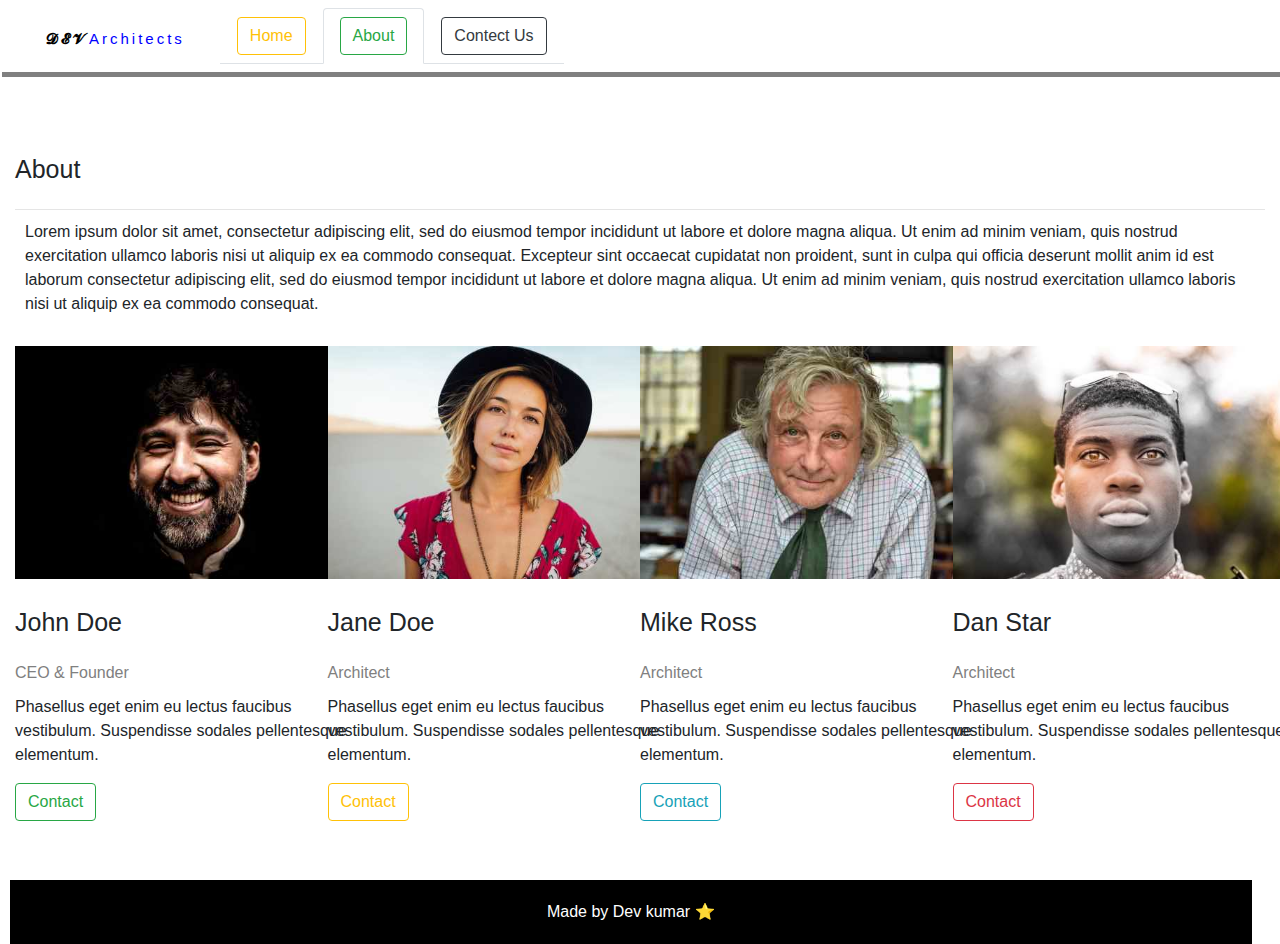
<file: about.html>
<!DOCTYPE html>
<html lang="en">
<head>
    <meta charset="UTF-8">
    <meta http-equiv="X-UA-Compatible" content="IE=edge">
    <meta name="viewport" content="width=device-width, initial-scale=1.0">
    <link rel="stylesheet" href="style.css">
    <link rel="stylesheet" href="https://cdn.jsdelivr.net/npm/bootstrap@4.4.1/dist/css/bootstrap.min.css"
    integrity="sha384-Vkoo8x4CGsO3+Hhxv8T/Q5PaXtkKtu6ug5TOeNV6gBiFeWPGFN9MuhOf23Q9Ifjh" crossorigin="anonymous">
    <link rel="icon" href="https://encrypted-tbn0.gstatic.com/images?q=tbn:ANd9GcSjNudmvMHq4Rsb2RQl-9KB70-DQhzgkifYRg&usqp=CAU">
    
    <title>DEV Architects</title>
</head>
<body>

    <!------------------------------------------------NAVBAR------------------------------------------------------------------>
    <nav class="navbar">
        <header>
            <a href="" style="float:left;color: blue;"><strong style="color: black;">𝓓𝓔𝓥</strong>Architects</a>
            <div class="nav nav-tabs rightnav" id="nav-tab" role="tablist">

                <a class="nav-item nav-link" id="nav-profile-tab"  href="index.html" aria-selected="true"><button type="button" class="btn btn-outline-warning">Home</button></a>
                <a class="nav-item nav-link active" id="nav-home-tab" href="index.html" role="tab" aria-selected="false"><button type="button" class="btn btn-outline-success">About</button></a>
                <a class="nav-item nav-link" id="nav-contact-tab" href="contect-us.html" ><button type="button" class="btn btn-outline-dark">Contect Us</button></a>
                
            </div>
        </header>
    </nav>

    <!-----------------------------------------------ABOUT-------------------------------------------------------------->
    <div class="container container3" id="about" style="    max-width: 1500px;">
        <p class="heading">About</p>
        <hr style="width:100%;color:grey;margin-bottom:10px">
        <p style="margin:10px;font-size:16px;">Lorem ipsum dolor sit amet, consectetur adipiscing elit, sed do eiusmod tempor incididunt ut labore et dolore magna aliqua. Ut enim ad minim veniam, quis nostrud exercitation ullamco laboris nisi ut aliquip ex ea commodo consequat. Excepteur sint occaecat cupidatat non proident, sunt in culpa qui officia deserunt mollit anim id est laborum consectetur adipiscing elit, sed do eiusmod tempor incididunt ut labore et dolore magna aliqua. Ut enim ad minim veniam, quis nostrud exercitation ullamco laboris nisi ut aliquip ex ea commodo consequat.</p>
        <div class="image-card-collection">
        <div class="about-img-card">
            <img src="images/johnDoe.jpg" alt="" width="100%">
            <p class="heading">John Doe</p>
            <p class="about-image-card-designation">CEO & Founder</p>
            <p class="about-image-card-desc">Phasellus eget enim eu lectus faucibus vestibulum. Suspendisse sodales pellentesque elementum.</p>
            <button type="button" class="btn btn-outline-success">Contact</button>
        </div>
        <div class="about-img-card">
            <img src="images/JaneDoe.jpg" alt="" width="100%">
            <p class="heading">Jane Doe</p>
            <p class="about-image-card-designation">Architect</p>
            <p class="about-image-card-desc">Phasellus eget enim eu lectus faucibus vestibulum. Suspendisse sodales pellentesque elementum.</p>
            <button type="button" class="btn btn-outline-warning">Contact</button>
        </div>
        <div class="about-img-card">
            <img src="images/MikeRoss.jpg" alt="" width="100%">
            <p class="heading">Mike Ross</p>
            <p class="about-image-card-designation">Architect</p>
            <p class="about-image-card-desc">Phasellus eget enim eu lectus faucibus vestibulum. Suspendisse sodales pellentesque elementum.</p>
            <button type="button" class="btn btn-outline-info">Contact</button>
        </div>
        <div class="about-img-card">
            <img src="images/danStar.jpg" alt="" width="100%">
            <p class="heading">Dan Star</p>
            <p class="about-image-card-designation">Architect</p>
            <p class="about-image-card-desc">Phasellus eget enim eu lectus faucibus vestibulum. Suspendisse sodales pellentesque elementum.</p>
            <button type="button" class="btn btn-outline-danger">Contact</button>
        </div>
    </div>
    </div>

     <!-----------------------------------------FOOTER--------------------------------------------------------------------------------->
     <footer class="footer">Made by Dev kumar ⭐</footer>
     <script src="https://code.jquery.com/jquery-3.4.1.slim.min.js"
         integrity="sha384-J6qa4849blE2+poT4WnyKhv5vZF5SrPo0iEjwBvKU7imGFAV0wwj1yYfoRSJoZ+n"
         crossorigin="anonymous"></script>
     <script src="https://cdn.jsdelivr.net/npm/popper.js@1.16.0/dist/umd/popper.min.js"
         integrity="sha384-Q6E9RHvbIyZFJoft+2mJbHaEWldlvI9IOYy5n3zV9zzTtmI3UksdQRVvoxMfooAo"
         crossorigin="anonymous"></script>
     <script src="https://cdn.jsdelivr.net/npm/bootstrap@4.4.1/dist/js/bootstrap.min.js"
         integrity="sha384-wfSDF2E50Y2D1uUdj0O3uMBJnjuUD4Ih7YwaYd1iqfktj0Uod8GCExl3Og8ifwB6"
         crossorigin="anonymous"></script>
 </body>
 </html>
</file>
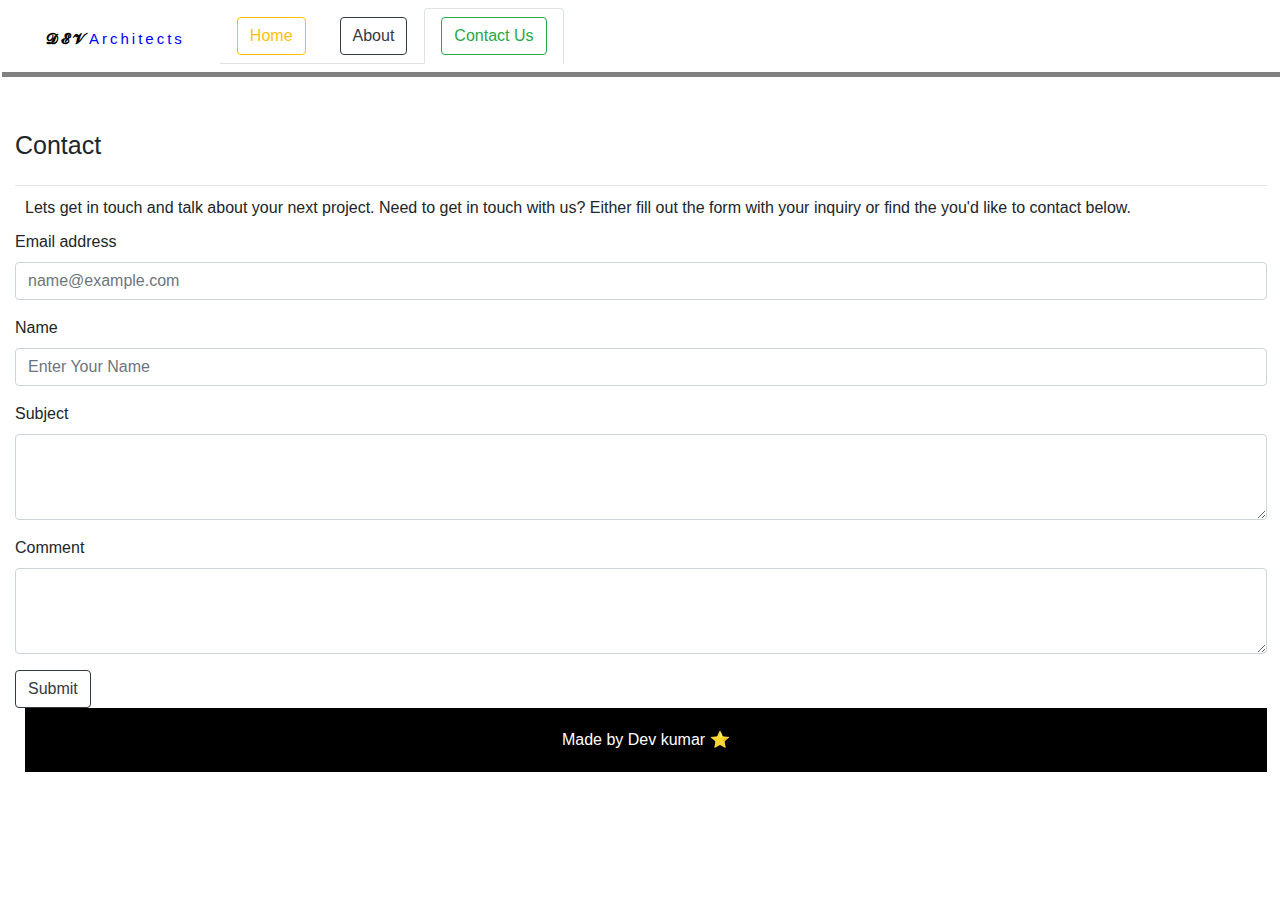
<file: contect-us.html>
<!DOCTYPE html>
<html lang="en">

<head>
    <meta charset="UTF-8">
    <meta http-equiv="X-UA-Compatible" content="IE=edge">
    <meta name="viewport" content="width=device-width, initial-scale=1.0">
    <link rel="stylesheet" href="style.css">
    <link rel="stylesheet" href="https://cdn.jsdelivr.net/npm/bootstrap@4.4.1/dist/css/bootstrap.min.css"
        integrity="sha384-Vkoo8x4CGsO3+Hhxv8T/Q5PaXtkKtu6ug5TOeNV6gBiFeWPGFN9MuhOf23Q9Ifjh" crossorigin="anonymous">
    <link rel="icon" href="https://encrypted-tbn0.gstatic.com/images?q=tbn:ANd9GcSjNudmvMHq4Rsb2RQl-9KB70-DQhzgkifYRg&usqp=CAU
">
    <title>DEV Architecture</title>
</head>

<body
    background="https://speckyboy.com/wp-content/uploads/2020/11/minimal-desktop-wallpaper-high-resolution-4k-10.jpg.jpg">
    <div class="background-img">


        <!--                 Navigation                   -->
        <nav class="navbar">
            <header>
                <a href="" style="float:left; color: blue;"><strong style="color: black";>𝓓𝓔𝓥</strong>Architects</a>

                <div class="nav nav-tabs rightnav" id="nav-tab" role="tablist">

                    <a class="nav-item nav-link" id="nav-contact-tab" href="index.html" role="tab"
                        aria-selected="false"><button type="button" class="btn btn-outline-warning">Home</button>
                    </a>

                    <a class="nav-item nav-link" id="nav-profile-tab" href="about.html" role="tab"
                        aria-controls="nav-profile" aria-selected="false"><button type="button" class="btn btn-outline-dark">About</button>
                    </a>

                    <a class="nav-item nav-link active" id="nav-home-tab" href="index.html" role="tab"
                        aria-selected="false"><button type="button" class="btn btn-outline-success">Contact Us</button>
                    </a>


                </div>
            </header>
        </nav>
        <div class="container container4" id="contact" style="    max-width: 1500px;">
            <p class="heading">Contact</p>
            <hr style="width:100%;color:grey;margin-bottom:10px">
            <p style="margin:10px;font-size:16px;">Lets get in touch and talk about your next project.
                Need to get in touch with us? Either fill out the form with your inquiry or find the
                you'd like to contact below.
            </p>
            <form>
                <div class="form-group">
                    <label for="exampleFormControlInput1">Email address</label>
                    <input type="email" class="form-control" id="exampleFormControlInput1"
                        placeholder="name@example.com">
                </div>

                <div class="form-group">
                    <label for="formGroupExampleInput">Name</label>
                    <input type="text" class="form-control" id="formGroupExampleInput" placeholder="Enter Your Name">
                </div>

                <div class="form-group">
                    <label for="exampleFormControlTextarea1">Subject</label>
                    <textarea class="form-control" id="exampleFormControlTextarea1" rows="3"></textarea>
                </div>

                <div class="form-group">
                    <label for="exampleFormControlTextarea1">Comment</label>
                    <textarea class="form-control" id="exampleFormControlTextarea1" rows="3"></textarea>
                </div>
                <button type="button" class="btn btn-outline-dark">Submit</button>


                <!-----------------------------------------FOOTER--------------------------------------------------------------------------------->
                <footer class="footer">Made by Dev kumar ⭐</footer>
        </div>



        <script src="https://code.jquery.com/jquery-3.4.1.slim.min.js"
            integrity="sha384-J6qa4849blE2+poT4WnyKhv5vZF5SrPo0iEjwBvKU7imGFAV0wwj1yYfoRSJoZ+n"
            crossorigin="anonymous"></script>
        <script src="https://cdn.jsdelivr.net/npm/popper.js@1.16.0/dist/umd/popper.min.js"
            integrity="sha384-Q6E9RHvbIyZFJoft+2mJbHaEWldlvI9IOYy5n3zV9zzTtmI3UksdQRVvoxMfooAo"
            crossorigin="anonymous"></script>
        <script src="https://cdn.jsdelivr.net/npm/bootstrap@4.4.1/dist/js/bootstrap.min.js"
            integrity="sha384-wfSDF2E50Y2D1uUdj0O3uMBJnjuUD4Ih7YwaYd1iqfktj0Uod8GCExl3Og8ifwB6"
            crossorigin="anonymous"></script>
</body>
</file>
<file: style.css>
*{
    margin:0;
    padding:0;
    
}

body{
    font-family:Verdana, Geneva, Tahoma, sans-serif;
    display:grid;
    grid-template-areas: 
    'navbar'
    'container1'
    'container2'
    'container3'
    'container4'
    'container5'
    'footer';
    grid-gap:0.5rem;
}
.navbar{
    grid-area:navbar;
    height:8vh;
    width:100vw;
    position:sticky;
    top:0;
    z-index:1;
    background-color:white;
    box-shadow: 2px 5px grey;
    /* border:1px solid black; */
}
.container1{
grid-area:container1;
border-left:1px solid black;
background:url("images/homepage.jpg")no-repeat center center/cover;
height:100vh;
}
.container2{
    grid-area:container2;
    height:45vw;
    }
.container3{
 grid-area:container3;
 height:45vw;
        }
.container4{
 grid-area:container4;
 height:25vw;
            }
.container5{
 grid-area:container5;
 background:url("images/map.jpg")no-repeat center center/cover;
 height:50vw;
}
.container{
    padding:20px;
    width:97.5vw;
    margin:10px;
    box-sizing:border-box;
    /* border:1px solid green; */
}
.footer{
  grid-area:footer;
  height:5vw;
  background-color:black;
  color:white;
  position:relative;
  bottom:0;
  text-align:center;
  padding-top:20px;
    /* border:1px solid red; */
}

/**************************************************************************navbar*******************************************************/
a{
color:black;
text-decoration:none;
    font-size:15px;
   padding:20px 35px 20px 30px;
   letter-spacing:3px;
}
/********************************************************************************************projects*******************************/
.heading{
    font-size:25px;
    margin-top:25px;
    margin-bottom:20px;
}
span{
    position:relative;
    top:30px;
    color:white;
    width:60px;
    height:40px;
    padding:10px;
    background-color:black;
}
.image-collection{
    display:grid;
    grid-template-columns: repeat( auto-fit, minmax(300px, 1fr) );
    grid-gap:1rem;
    margin-top:40px;
}

/***********************************************************************about**************************************************/
.about-image-card-designation{
    color:grey;
    margin-top:10px;
    margin-bottom:10px;
}

.about-image-card-button{
    width:350px;
    height:5vh;
    margin-top:10px;
    margin-bottom:10px;
    background-color:rgb(156, 151, 151);
    border:none;
    font-size:18px;
    color:white;
}
.image-card-collection{
    display:grid;
    grid-template-columns: repeat( auto-fit, minmax(300px,1fr) );
    margin-top:30px;
    margin-bottom:30px;
}
.about-img-card{
width:350px;
height:450px;
}

/*****************************************************************contact***************************************************************/
input{
    width:95%;
    height:6%;
    margin:10px;
    padding-left:10px;
    padding-right:10px;
    color:grey;
    font-size:16px;
}
.contact-button{
    background-color:black;
    border:none;
    margin:10px;
    padding:10px;
    color:white;
    font-size:17px;
}
.background-img {
    background-image: url('https://speckyboy.com/wp-content/uploads/2020/11/minimal-desktop-wallpaper-high-resolution-4k-10.jpg.jpg');
    background-repeat: no-repeat;
    background-attachment: fixed;
    background-size: 100% 100%;
  }

@media only screen and (max-width:1500px){
        body{
            display:grid;
            grid-template-areas: 
            'navbar'
            'container1'
            'container2'
            'container3'
            'container4'
            'container5'
            'footer';
            grid-gap:0.5rem;
        }
        .navbar{
            height:8vh;
            width:100%;
            z-index:1;
        }
        .invisible-nav-item{
            display:none;
        }
        .container1{
            height:100%;
            /* padding-top:200px; */
            /* padding-bottom:200px; */
        }
        .container2{
            height:100%;
            }
        .container3{
         height:100%;
                }
        .container4{
         height:50vw;
                    }
        .container5{
         height:100vh;
         padding-top:200px;
         padding-bottom:200px;
        }
        .container{
            width:97vw;
            height:100%;
        }
        .footer{
            width:97vw;
            margin-left:10px
        }
        
}
</file>
